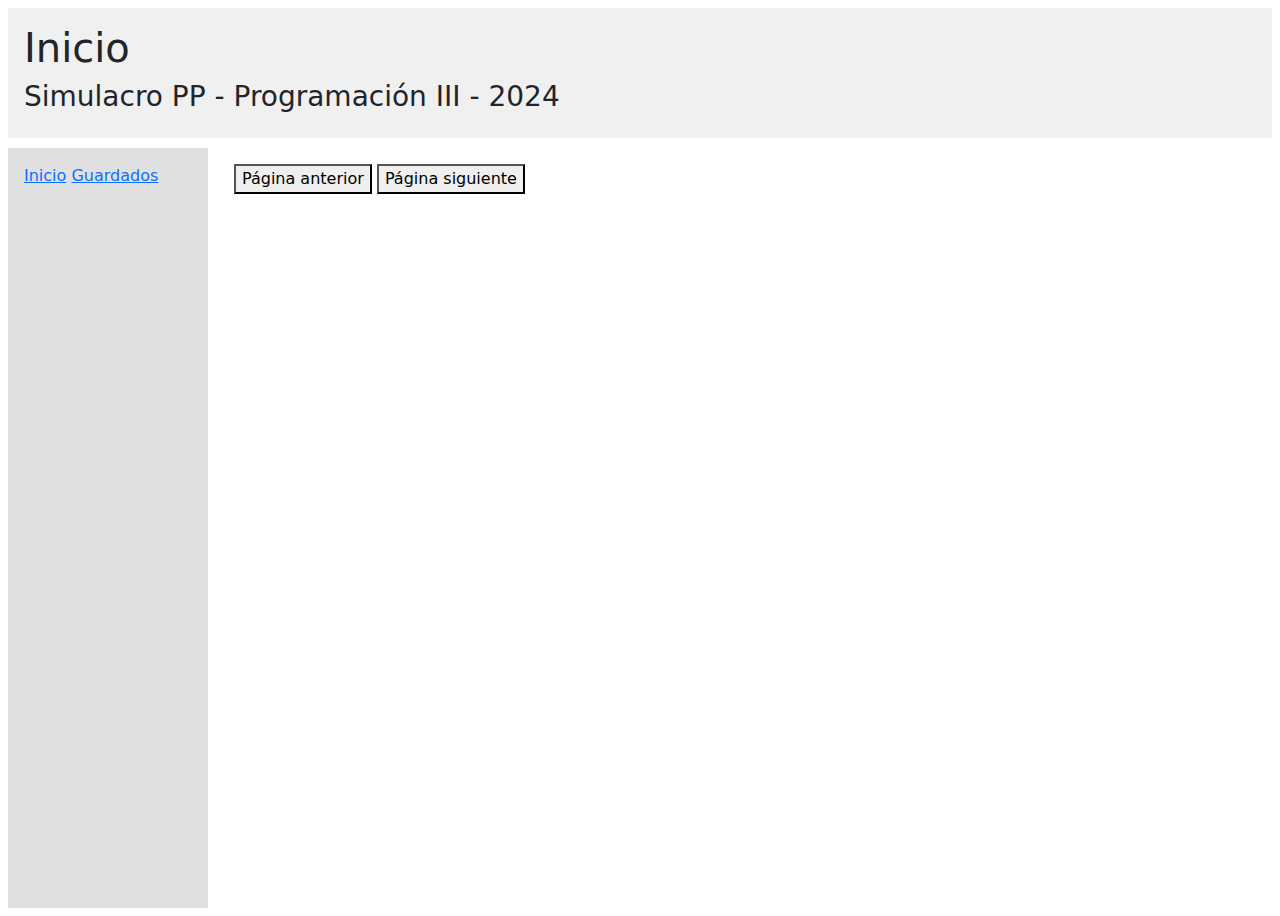
<file: index.html>
<!DOCTYPE html>
<html lang="en">
  <head>
    <meta charset="UTF-8" />
    <meta name="viewport" content="width=device-width, initial-scale=1.0" />
    <link
      href="https://cdn.jsdelivr.net/npm/bootstrap@5.3.3/dist/css/bootstrap.min.css"
      rel="stylesheet"
      integrity="sha384-QWTKZyjpPEjISv5WaRU9OFeRpok6YctnYmDr5pNlyT2bRjXh0JMhjY6hW+ALEwIH"
      crossorigin="anonymous"
    />
    <link rel="stylesheet" href="style.css" />
    <title>Simulacro PP - 2024</title>
  </head>
  <body>
    <main class="m-2">
      <header>
        <h1>Inicio</h1>
        <h3>Simulacro PP - Programación III - 2024</h3>
      </header>
      <nav id="panel-izquierda">
        <a href="./index.html">Inicio</a>
        <a href="./guardados.html">Guardados</a>
      </nav>
      <section id="principal">
        <div id="series">
          <!-- Aquí se deben mostrar las series / peliculas -->
        </div>
        <button id="anterior">Página anterior</button>
        <button id="siguiente">Página siguiente</button>
      </section>
    </main>
    <script src="serie.js"></script>
    <script src="main.js"></script>
  </body>
</html>
</file>
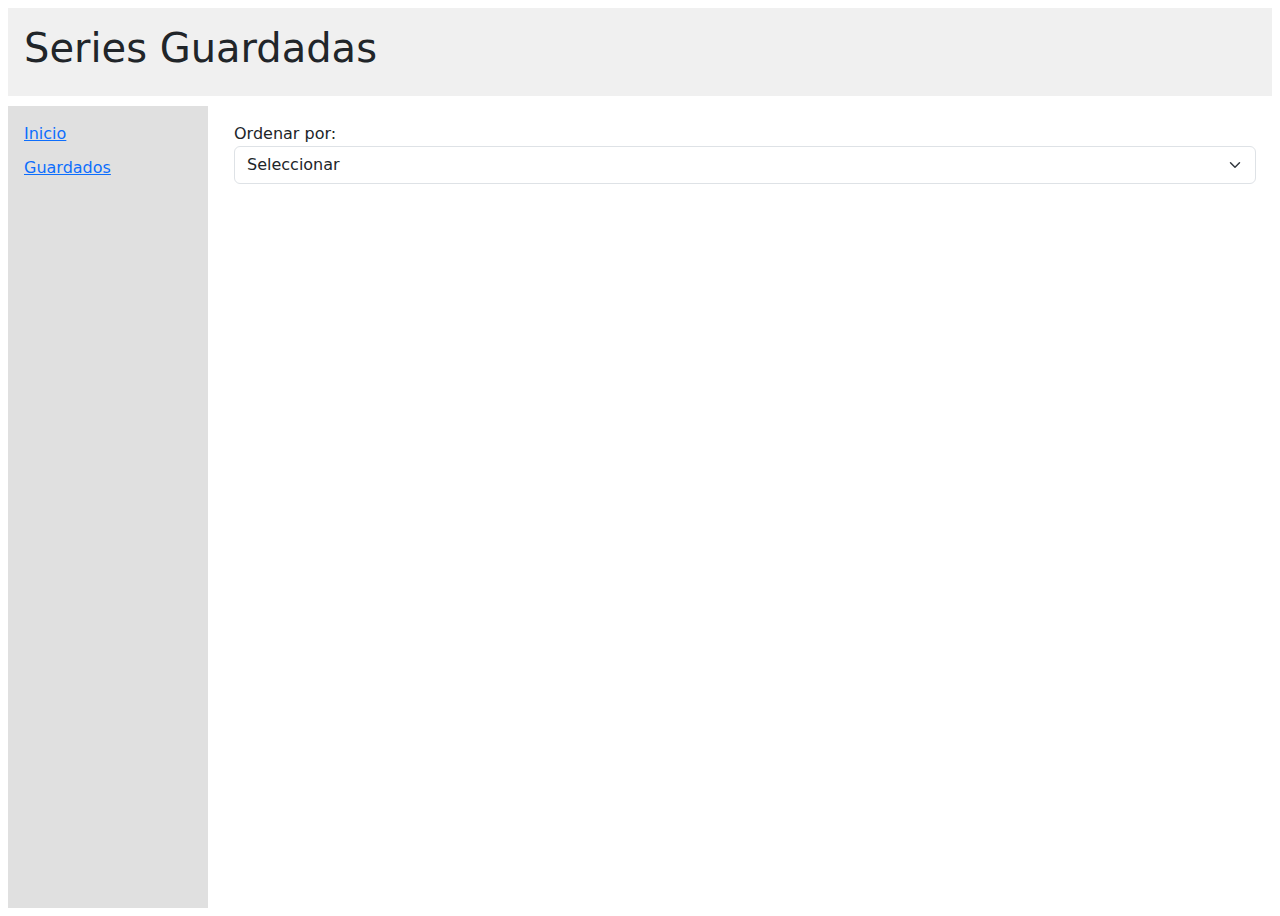
<file: guardados.html>
<!DOCTYPE html>
<html lang="es">
<head>
  <meta charset="UTF-8" />
  <meta name="viewport" content="width=device-width, initial-scale=1.0" />
  <link
    href="https://cdn.jsdelivr.net/npm/bootstrap@5.3.3/dist/css/bootstrap.min.css"
    rel="stylesheet"
  />
  <link rel="stylesheet" href="style.css" />
  <title>Series Guardadas</title>
  <style>
    #panel-izquierda a {
      display: block;  /* Hace que cada enlace sea un bloque, ocupando toda la línea */
      margin-bottom: 10px;  /* Añade espacio entre los enlaces */
    }
  </style>
</head>
<body>
  <main class="m-2">
    <header>
      <h1>Series Guardadas</h1>
    </header>
    <nav id="panel-izquierda">
      <a href="./primer_parcial.html">Inicio</a>
      <a href="./guardados.html">Guardados</a>
    </nav>
    <section id="principal">
      <!-- Selector de ordenamiento -->
      <label for="ordenar">Ordenar por:</label>
      <select id="ordenar" class="form-select mb-3">
        <option value="default" disabled selected>Seleccionar</option>
        <option value="nombre">Ordenar por Nombre</option>
      </select>

      <div id="series">
        <!-- Aquí se mostrarán las series guardadas -->
      </div>
    </section>
  </main>

  <script src="serie.js"></script>
  <script>
    document.addEventListener('DOMContentLoaded', () => {
      const seriesContainer = document.getElementById('series');
      const ordenarSelect = document.getElementById('ordenar');  // Selector de ordenamiento

      // Cargar las series guardadas desde localStorage
      const savedSeriesData = JSON.parse(localStorage.getItem('savedSeries')) || [];

      // Función para crear y mostrar las series en el DOM
      const displaySeries = (series) => {
        seriesContainer.innerHTML = '';  // Limpiar el contenedor

        series.forEach(data => {
          const serie = new Serie(
            data.id,
            data.url,
            data.name,
            data.language,
            data.genres,
            data.image
          );
          const serieElement = serie.createHTMLElement();
          seriesContainer.appendChild(serieElement);
        });
      };

      // Función para ordenar las series por nombre
      const ordenarPorNombre = (series) => {
        return series.sort((a, b) => a.name.localeCompare(b.name));
      };

      // Función que maneja el cambio en el selector de ordenamiento
      ordenarSelect.addEventListener('change', () => {
        let sortedSeries = [...savedSeriesData];  // Hacer una copia de los datos

        switch (ordenarSelect.value) {
          case 'nombre':
            sortedSeries = ordenarPorNombre(sortedSeries);
            break;
          default:
            break;
        }

        displaySeries(sortedSeries);  // Mostrar las series ordenadas
      });

      // Inicialmente mostrar las series no ordenadas
      displaySeries(savedSeriesData);
    });
  </script>
</body>
</html>
</file>
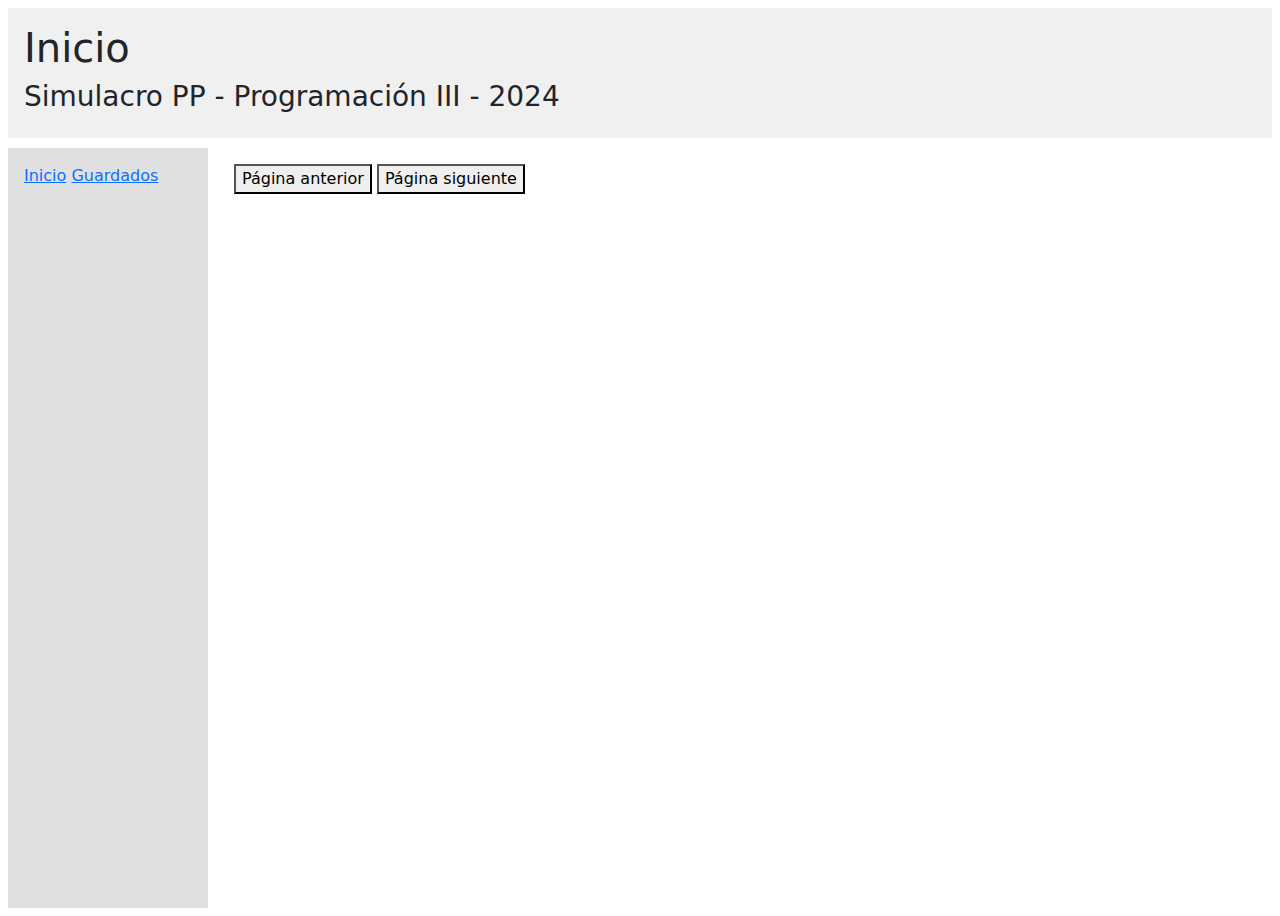
<file: primer_parcial.html>
<!DOCTYPE html>
<html lang="en">
  <head>
    <meta charset="UTF-8" />
    <meta name="viewport" content="width=device-width, initial-scale=1.0" />
    <link
      href="https://cdn.jsdelivr.net/npm/bootstrap@5.3.3/dist/css/bootstrap.min.css"
      rel="stylesheet"
      integrity="sha384-QWTKZyjpPEjISv5WaRU9OFeRpok6YctnYmDr5pNlyT2bRjXh0JMhjY6hW+ALEwIH"
      crossorigin="anonymous"
    />
    <link rel="stylesheet" href="style.css" />
    <title>Simulacro PP - 2024</title>
  </head>
  <body>
    <main class="m-2">
      <header>
        <h1>Inicio</h1>
        <h3>Simulacro PP - Programación III - 2024</h3>
      </header>
      <nav id="panel-izquierda">
        <a href="./index.html">Inicio</a>
        <a href="./guardados.html">Guardados</a>
      </nav>
      <section id="principal">
        <div id="series">
          <!-- Aquí se deben mostrar las series / películas -->
        </div>
        <button id="anterior">Página anterior</button>
        <button id="siguiente">Página siguiente</button>
      </section>
    </main>
    <script src="serie.js"></script>
    <script src="main.js"></script>
  </body>
</html>
</file>
<file: style.css>
main {
  display: grid;
  grid-template-rows: auto 1fr;
  grid-template-columns: 200px 1fr;
  gap: 10px;
  height: 100vh;
  box-sizing: border-box;
}

header {
  grid-column: 1 / 3;
  background-color: #f0f0f0;
  padding: 1rem;
}

#panel-izquierda {
  grid-column: 1 / 2;
  background-color: #e0e0e0;
  padding: 1rem;
}

#principal {
  grid-column: 2 / 3;
  padding: 1rem;
  overflow-y: auto;
}

#series {
  display: grid;
  grid-template-columns: repeat(4, 1fr);
  gap: 1rem;
}

.card {
  display: flex;
  flex-direction: column;
  background-color: #fff;
  border: 1px solid #ddd;
  border-radius: 8px;
  overflow: hidden;
}

.card-img-top {
  width: 100%;
  height: 200px; /* Alto fijo para mantener proporciones */
  object-fit: cover; /* Evita distorsión de la imagen */
}

.card-body {
  padding: 1rem;
  flex-grow: 1;
}

.card-title {
  font-size: 1.25rem;
  margin-bottom: 0.5rem;
}

.card-text {
  font-size: 0.9rem;
  color: #555;
}

.btn-primary {
  width: 100%;
  padding: 0.5rem;
  background-color: #007bff;
  border: none;
  border-radius: 4px;
  color: #fff;
  cursor: pointer;
}

.btn-primary:hover {
  background-color: #0056b3;
}

@media (max-width: 899px) {
  #series {
    grid-template-columns: repeat(2, 1fr);
  }
}

@media (max-width: 549px) {
  #series {
    grid-template-columns: 1fr;
  }

  main {
    grid-template-columns: 1fr;
    grid-template-rows: auto auto auto;
  }

  #panel-izquierda,
  #principal {
    grid-column: 1 / 2;
  }
}
</file>
